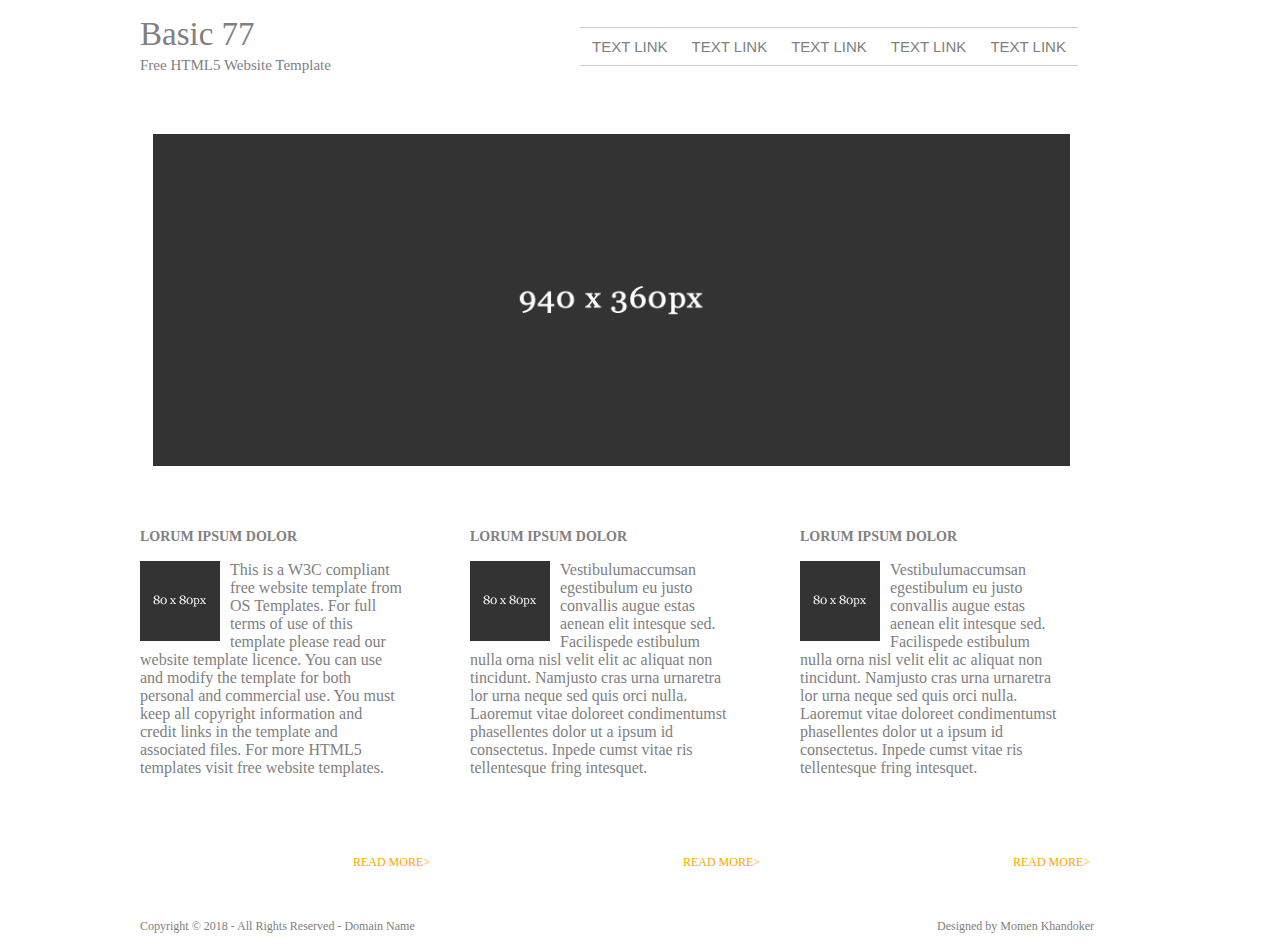
<file: Basic-77/index.html>
<!doctype html>
<html lang="en">
<head>
	<meta charset="UTF-8">
	<title>basic-77</title>
	<link rel="stylesheet" href="style.css" type="text/css">
</head>
<body>
	<div class="header_area">
		<div class="header stable">
			<div class="header_left">
				<h1 class="h1"><a href="#">Basic 77</a></h1>
				<h2>Free HTML5 Website Template</h2>
			</div>
			<div class="header_right">
				<ul>
					<li><a href="#"><button class="button1">TEXT LINK</button></a></li>
					<li><a href="#"><button class="button1">TEXT LINK</button></a></li>
					<li><a href="#"><button class="button1">TEXT LINK</button></a></li>
					<li><a href="#"><button class="button1">TEXT LINK</button></a></li>
					<li><a href="#"><button class="button1">TEXT LINK</button></a></li>
					
				</ul>
			</div>
		</div>
	</div>
	<div class="intro_area">
		<div class="intro stable">
			<button class="button2"><img class="imgcntrl" src="mmm.gif"></button>
		</div>
	</div>
	<div class="footer_area">
		<div class="footer stable">
			<div class="content">
				<h2>LORUM IPSUM DOLOR</h2>
				<div class="content_img">
				<img src="nnn.gif">
				<p>This is a W3C compliant free website template from OS Templates.
				For full terms of use of this template please read our website template 
				licence. You can use and modify the template for both personal and 
				commercial use. You must keep all copyright information and credit 
				links in the template and associated files. For more HTML5 templates
				visit free website templates.</p>
				</div>
				<p class="para"><a class="acolor" href="#">READ MORE></a></p>
			</div>
			<div class="content">
				<h2>LORUM IPSUM DOLOR</h2>
				<div class="content_img">
				<img src="nnn.gif">
				<p>Vestibulumaccumsan egestibulum eu justo convallis augue
				estas aenean elit intesque sed. Facilispede estibulum nulla orna nisl
				velit elit ac aliquat non tincidunt. Namjusto cras urna urnaretra lor
				urna neque sed quis orci nulla. Laoremut vitae doloreet condimentumst
				phasellentes dolor ut a ipsum id consectetus. Inpede cumst vitae ris
				tellentesque fring intesquet.</p>
				</div>
				<p class="para"><a class="acolor" href="#">READ MORE></a></p>
			</div>
			<div class="content">
				<h2>LORUM IPSUM DOLOR</h2>
				<div class="content_img">
				<img src="nnn.gif">
				<p>Vestibulumaccumsan egestibulum eu justo convallis augue estas
				aenean elit intesque sed. Facilispede estibulum nulla orna nisl
				velit elit ac aliquat non tincidunt. Namjusto cras urna urnaretra
				lor urna neque sed quis orci nulla. Laoremut vitae doloreet condimentumst
				phasellentes dolor ut a ipsum id consectetus. Inpede cumst vitae
				ris tellentesque fring intesquet.</p>
				</div>
				<p class="para"><a class="acolor" href="#">READ MORE></a></p>
			</div>
		</div>
	</div>
	<div class="copyright_area">
	<div class="copyright stable">
		<div class="copyright_left">
			<p>Copyright © 2018 - All Rights Reserved - Domain Name</p>
		</div>
		<div class="copyright_right">
			<p>Designed by <a target="blank" href="https://web.facebook.com/profile.php?id=100007501185769">Momen Khandoker</a></p>
		</div>
	</div>
	</div>
</body>
</html>
</file>
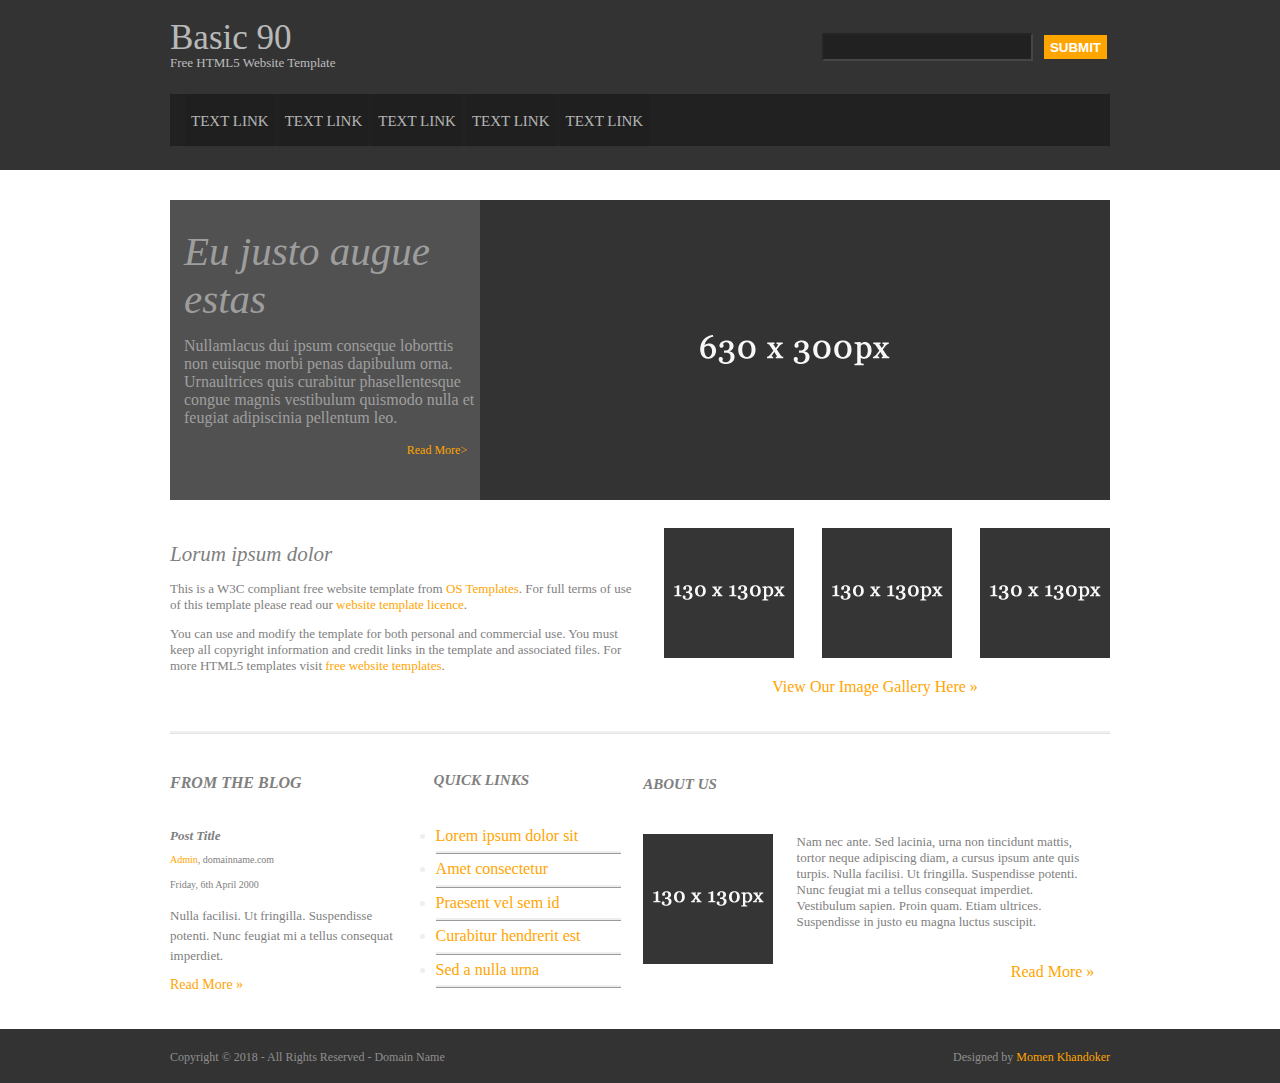
<file: Basic-90/index.html>
<!doctype html>
<html lang="en">
<head>
	<meta charset="UTF-8">
	<title>Basic-90</title>
	<link rel="stylesheet" href="style.css">
</head>
<body>
							<!--header_area-->
	<div class="header_area">
		<div class="header stable">
			<div class="header_top">
				<div class="header_top_left">
					<h1>Basic 90</h1>
					<h2>Free HTML5 Website Template</h2>
				</div>
				<div class="header_top_right">
					<div class="top_right_field"><input class="field" type="text"></div>
					<div class="top_right_button"><input class="button1" type="button" value="SUBMIT"></div>
				</div>
			</div>
			<div class="header_bottom">
				<ul>
					<li><button class="button2">TEXT LINK</button></li>
					<li><button class="button2">TEXT LINK</button></li>
					<li><button class="button2">TEXT LINK</button></li>
					<li><button class="button2">TEXT LINK</button></li>
					<li><button class="button2">TEXT LINK</button></li>
				</ul>
			</div>
		</div>
	</div>
	             <!--content area-->
	<div class="content_area">
		<div class="content stable">
			<div class="content_left">
				<h1>Eu justo augue estas</h1>
				<p>Nullamlacus dui ipsum conseque loborttis non euisque morbi penas 
				dapibulum orna. Urnaultrices quis curabitur phasellentesque congue magnis 
				vestibulum 
				quismodo nulla et feugiat adipiscinia pellentum leo.</p>
				<a class="more" href="#">Read More></a>
			</div>
			<div class="content_right">
				<img src="630x300.gif">
			</div>
		</div>
	</div>
									<!--service_area-->
	<div class="service_area">
		<div class="service stable">
			<div class="service_left">
				<h1>Lorum ipsum dolor</h1>
				<p>This is a W3C compliant free website template from <a href="#">OS Templates</a>. For full terms 
				of use of this template please read our <a href="#">website template licence</a>.</p>
				<p>You can use and modify the template for both personal and commercial use. You 
				must keep all copyright information and credit links in the template and 
				associated files. For more HTML5 templates visit <a href="#">free website templates</a>.</p>
			</div>
			<div class="service_right">
				<img src="130x130.gif">
				<img src="130x130.gif">
				<img src="130x130.gif">
				<p><a href="#">View Our Image Gallery Here »</a></p>
			</div>
		</div>
	</div>
								<!--footer_area-->
	<div class="footer_area">
		<div class="footer stable">
			<div class="footer_left">
				<div class="footer_left_c1">
					<h1>FROM THE BLOG</h1><br/>
					<h2>Post Title</h2>
					<p class="p1"><a href="#">Admin</a>, domainname.com</p>
					<p class="p1">Friday, 6th April 2000</p>
					<p class="p2">Nulla facilisi. Ut fringilla. Suspendisse potenti. Nunc feugiat mi a tellus consequat imperdiet.</p>
					<a class="a1"href="#">Read More »</a>
				</div>
				<div class="footer_left_c2">
					<h1>QUICK LINKS</h1><br/>
					<ul>
						<li><a href="">Lorem ipsum dolor sit</a></li>
						<li><a href="">Amet consectetur</a></li>
						<li><a href="">Praesent vel sem id</a></li>
						<li><a href="">Curabitur hendrerit est</a></li>
						<li><a href="">Sed a nulla urna</a></li>
					</ul>
				</div>
			</div>
			<div class="footer_right">
				<div class="footer_right_c1">
					<h1>ABOUT US</h1><br/>
					<img src="130x130.gif" alt="">
				</div>
				<div class="footer_right_c2">
					<p>Nam nec ante. Sed lacinia, urna non tincidunt mattis, tortor neque adipiscing diam, a cursus ipsum ante quis turpis. Nulla facilisi. Ut fringilla. Suspendisse potenti. Nunc feugiat mi a tellus consequat imperdiet. Vestibulum sapien. Proin quam. Etiam ultrices. Suspendisse in justo eu magna luctus suscipit.</p>
					<a class="a2" href="#">Read More »</a>
				</div>
			</div>
		</div>
	</div>
	<div class="copyright_area">
		<div class="copyright stable">
			<div class="copyright_left">
				<p>Copyright © 2018 - All Rights Reserved - Domain Name</p>
			</div>
			<div class="copyright_right">
				<p class="momen">Designed by <a href="">Momen Khandoker</a></p>
			</div>
		</div>
	</div>
</body>
</html>
</file>
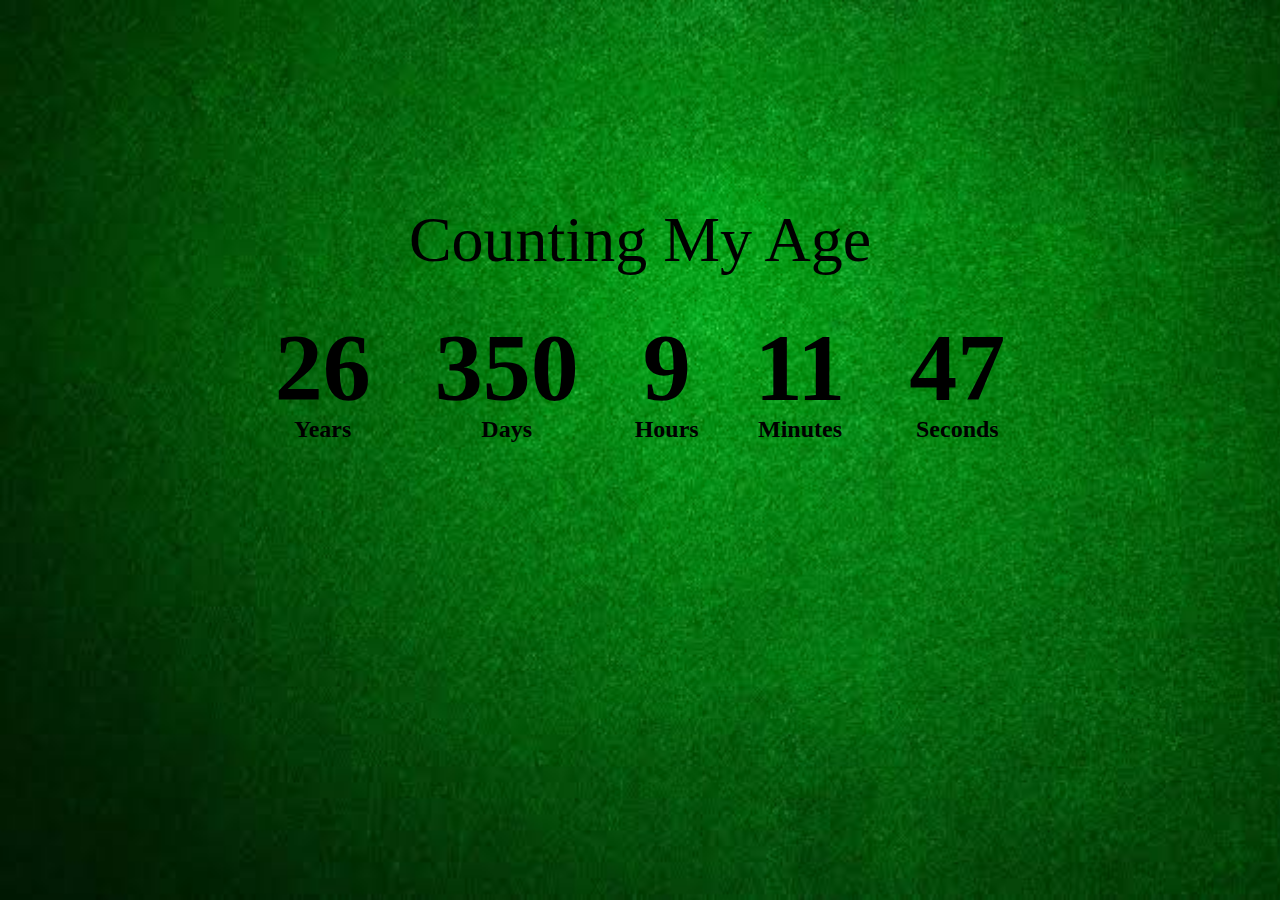
<file: Count Age/index.html>
<html lang="en">
<head>
    <meta charset="UTF-8">
    <meta name="viewport" content="width=device-width, initial-scale=1.0">
    <title>CountDown</title>
    <link rel="stylesheet" href="style.css">
</head>
<body>
    <div class="countdown-container">
        <h1>Counting My Age</h1>
        <div class="countdown-container-1">
            <div class="years-container">
                <p class="big-text" id="years">0</p>
                     <span>Years</span>
            </div>
            <div class="days-container">
                <p class="big-text" id="days">0</p>
                     <span>Days</span>
            </div>
            <div class="hours-container">
                     <p class="big-text" id="hours">0</p>
                     <span>Hours</span>
                 </div>
            <div class="mins-container">
                     <p class="big-text" id="mins">0</p>
                     <span>Minutes</span>
            </div>
            <div class="sec-container">
                     <p class="big-text" id="sec">0</p>
                     <span>Seconds</span>
            </div>
        </div>
    </div>
    <script src="script.js"></script>
</body>
</html>
</file>
<file: Basic-77/style.css>
html{overflow-y:scroll;} /* Forces a scrollbar when the viewport 
is larger than the websites content - CSS3 */
body {
	margin: 0px;
	/* padding-top: 0px; */
	padding: 0px;
}
h1, h2, h3, p {
	color: grey;
	font-weight: normal;
	font-family: georgia,"Times New Roman";
}
a {
	text-decoration: none;
	color: grey;
}
.stable {
	width: 1000px;
	margin: 0 auto;
}
.header_area {
	height: 80px;
}
.header {
	padding-top: 12px;
}
.header_left {
	width: 40%;
	float: left;
}
.h1 {
	line-height: 1%;
	font-size: 33px;
}
.header_left h2 {
	font-size: 15px;
}
.header_right {
	width: 60%;
	float: right;
}
.header_right ul {
	list-style: none;
}
.header_right li {
	float: left;
}
.button1 {
	font-size: 15px;
	padding: 12px;
	padding-top: 10px;
	padding-bottom: 10px;
	background: white;
	border: none;
	color: grey;
	box-shadow: 0px 1px rgba(0,0,0,0.2),0px -1px rgba(0,0,0,0.2);
}
.button1:hover{
	background:white;
	color:orange;
	cursor:pointer;
}
.intro {
	
}
.intro_area {
	padding-top: 40px;
	height: 397px;
}
.footer_area {
	height: 350px;
}
.footer{}
.content {
	width: 29%;
	float: left;
	padding-right: 40px;
}
.content h2 {
	font-size: 14px;
	font-weight: bolder;
}
.content_img{}
.content_img img {
	width: 80px;
	height: 80px;
	float: left;
	padding-right: 10px;
}
.content_img p {
	width: 262px;
	height: 266px;
}
.para {
	float: right;
	font-size: 12px;
}
.acolor {
	color: orange;
}
.button2 {
	width: 942px;
	height: 362px;
	color: orange;
	background: white;
	border: none;
}
.button2:hover{
	
	cursor:pointer;
	box-shadow: 0px 0px 0px 1px rgba(228, 132, 10, 0.82),0px 0px 0px 1px rgba(228, 132, 10, 0.82);
}
.imgcntrl {
	width: 917px;
	height: 332px;
}
.copyright_area {
	padding-top: 40px;
	height: 45px;
}
.copyright{}
.copyright_left {
	width: 50%;
	float: left;
}
.copyright_left p {
	font-size: 12px;
}
.copyright_right {
	width: 50%;
	float: right;
}
.copyright_right p {
	font-size: 12px;
	/* padding-right: 62px; */
	padding-left: 297px;
}
</file>
<file: Basic-90/style.css>
html{overflow-y:scroll;} /* Forces a scrollbar when the viewport is larger than the 
websites content - CSS3 */
body {
	padding: 0px;
	margin: 0px;
}
h1, h2, h3, p {
	font-weight: normal;
	font-family: georgia;
	color: #ffffff75;
}
p{color: #ffffff75;}
	a{text-decoration:none;
	color:orange;}
.stable {
	width: 940px;
	/* background: white; */
	margin: 0 auto;
}
				/*header_area*/
.header_area{background-color:#333333;height:170px;}
.header {
	height: 170px;
}
.header_top {
	height: 64px;
	padding-top: 14px;
}
.header_top_left{
	width: 50%;
	float: left;
	height: 59.7833px;
}
.header_top_left h1 {
	line-height: 6%;
	color: #ffffffad;
	font-size: 35px;
}
.header_top_left h2 {
	line-height: 0.001%;
	font-size: 13px;
	color: #ffffffad;
}
.header_top_right {
	width: 50%;
	float: left;
	height: 59.7833px;
}
.top_right_field {
	width: 393px;
	/* float: right; */
	float: left;
	padding-right: 7px;
	padding-top: 19px;
	/* margin: 0 auto; */
}
.top_right_button {
	width: 67px;
	/* float: right; */
	float: left;
	padding-top: 21px;
}
.field {
	float: right;
	width: 203px;
	background: #00000057;
	/* border-block-end-color: #80808063; */
	/* border-block-start-color: #80808063; */
	border-color: #80808063;
	height: 22px;
	color: #ffffffad;
}
.button1 {
	float: right;
	height: 24px;
	background: orange;
	border: none;
	color: white;
	font-weight: bold;
}
.button1:hover{cursor:pointer;background: orange;
	border: none;
	color: white;
	font-weight: bold;}
.header_bottom {
	height: 52.217px;
	background: #00000057;
}
.header_bottom ul {
	list-style: none;
	padding-left: 15px;
}
.header_bottom li {
	display: inline;
}
.button2 {
	height: 54px;
	background: #0000000a;
	border: none;
	color: #ffffffad;
	font-size: 15px;
	font-family: g;
}
.button2:hover{
	background: #0000000a;
	cursor:pointer;
	color:orange;
}
				/*content_area*/
.content_area{}
.content {
	height: 280px;
	padding-top: 30px;
}
.content_left {
	height: 300px;
	width: 33%;
	background: #333333d9;
	float: left;
}
.content_right {
	height: 300px;
	width: 67%;
	float: left;
}
.content_left h1 {
	font-size: 41px;
	/* font-size: italic; */
	font-style: italic;
	padding-left: 14px;
	height: 82px;
}
.more {
	float: right;
	padding-right: 13px;
	font-size: 12px;
}
.content_left p {
	padding-left: 14px;
	width: 291px;
}
					/*service_area*/
.service_area {
	padding-top: 18px;
}
.service {
	height: 203px;
	padding-top: 30px;
	border-block-end-color: #8080801f;
	border-block-end-style: ridge;
}
.service_left {
	width: 50%;
	float: left;
	height: 168.5px;
}
.service_left h1 {
	color: grey;
	font-size: 21px;
	font-style: italic;
}
.service_left p {
	color: grey;
	font-size: 13px;
	width: 465px;
}
.service_right {
	width: 50%;
	float: left;
}
.service_right img {
	padding-left: 24px;
}
.service_right p {
	text-align: center;
}
.footer_area {
	height: 240px;
	padding-top: 32px;
	padding-bottom: 23px;
}
.footer {
	height: 260px;
}
.footer_left {
	width: 48%;
	float: left;
}
.footer_left_c1{width: 50%;
	float: left;line-height: 73%;}
.footer_left_c1 h1 {
	color: grey;
	font-size: 16px;
	font-style: italic;
	font-weight: bold;
}
.footer_left_c1 h2 {
	color: grey;
	font-weight: bold;
	font-style: italic;
	font-size: 13px;
	padding-top: 8px;
}
.footer_left_c1 p {
	color: grey;
	line-height: 154%;
}
.p1 {
	font-size: 10px;
}
.p2 {
	font-size: 13px;
}
.a1 {
	float: left;
	font-size: 14px;
}
.footer_left_c2 {
	width: 50%;
	float: left;
	line-height: 58%;
}
.footer_left_c2 h1 {
	color: grey;
	font-size: 15px;
	padding-left: 25px;
	font-style: italic;
	font-weight: bold;
	padding-left: 38px;
}
.footer_left_c2 ul {
	/* list-style: ; */
	/* list-style: mongolian; */
	/* list-style-image: ; */
	color: #80808075;
}
.footer_left_c2 li {
	line-height: 191%;
	border-block-end-style: ridge;
	color: #80808021;
}
.footer_right {
	width: 48%;
	float: left;
	/* padding: ; */
	padding-left: 22px;
}
.footer_right_c1 {
	width: 34%;
	float: left;
}
.footer_right_c1 h1 {
	color: grey;
	font-size: 15px;
	padding-left: 25px;
	font-style: italic;
	font-weight: bold;
	/* float: ; */
	padding-left: 0px;
}
.footer_right_c1 img {
	padding-top: 13px;
}
.footer_right_c2 {
	width: 66%;
	float: left;
}
.footer_right_c2 p {
	color: grey;
	font-size: 13px;
	padding-top: 55px;
}
.a2 {
	float: right;
	padding-top: 20px;
}
.copyright_area {
	height: 54px;
	background: #333333;
	/* padding-top: 10px; */
}
.copyright {
	padding-top: 9px;
}
.copyright_left {
	width: 50%;
	float: left;
}
.copyright_left p{font-size:12px;}
.copyright_right{width: 50%;
	float: left;}
.momen {
	font-size: 12px;
	float: right;
	/* padding-right: 0px; */
}
</file>
<file: Count Age/style.css>
body{
 background: url('images/background.jpeg')no-repeat;
 background-size: cover ;
}
h1{
    font-size: 4rem;
    /* margin-top: -10rem; */
    font-weight: normal;
}
.countdown-container{
    margin: 0 auto;
    text-align: center;
    display: flex;
    /* justify-content: center; */
    flex-direction:column;
    align-items: center;
    margin-top: 10rem;
}
.countdown-container-1{
    display: flex;
    flex-direction: row;
}
.big-text{
    font-size: 6rem;
    line-height:1;
    margin: 0 2rem;
    font-weight: bold;
}
.countdown-container div span{
   font-size: 1.5rem;
   font-weight: bold;
}
</file>
